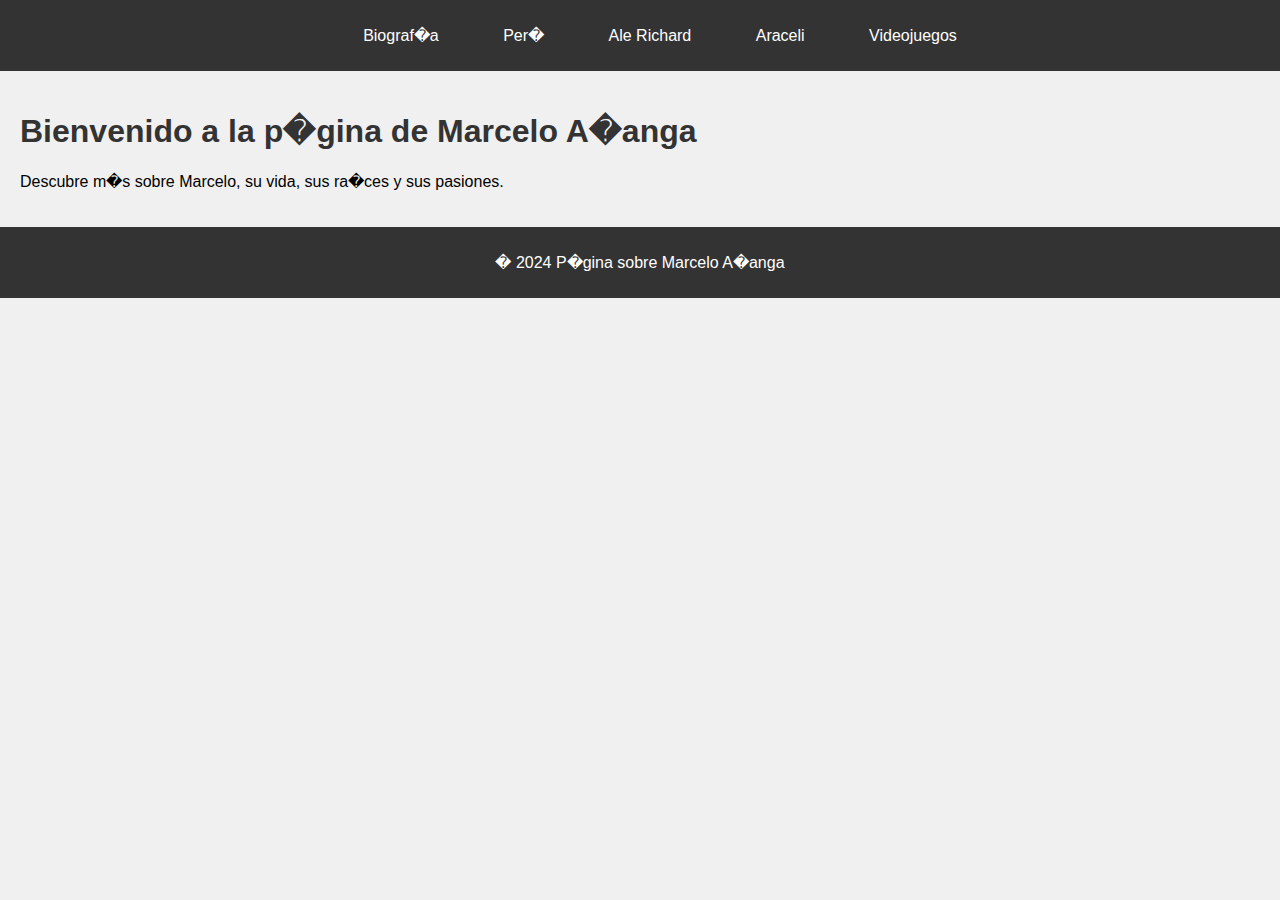
<file: index.html>
<!DOCTYPE html>
<html lang="es">
<head>
    <meta charset="UTF-8">
    <meta name="viewport" content="width=device-width, initial-scale=1.0">
    <title>Marcelo A�anga</title>
    <link rel="stylesheet" href="styles.css">
</head>
<body>
    <header>
        <nav>
            <ul>
                <li><a href="biografia.html">Biograf�a</a></li>
                <li><a href="peru.html">Per�</a></li>
                <li><a href="ale-richard.html">Ale Richard</a></li>
                <li><a href="araceli.html">Araceli</a></li>
                <li><a href="videojuegos.html">Videojuegos</a></li>
            </ul>
        </nav>
    </header>

    <main>
        <h1>Bienvenido a la p�gina de Marcelo A�anga</h1>
        <p>Descubre m�s sobre Marcelo, su vida, sus ra�ces y sus pasiones.</p>
    </main>

    <footer>
        <p>� 2024 P�gina sobre Marcelo A�anga</p>
    </footer>
</body>
</html>
</file>
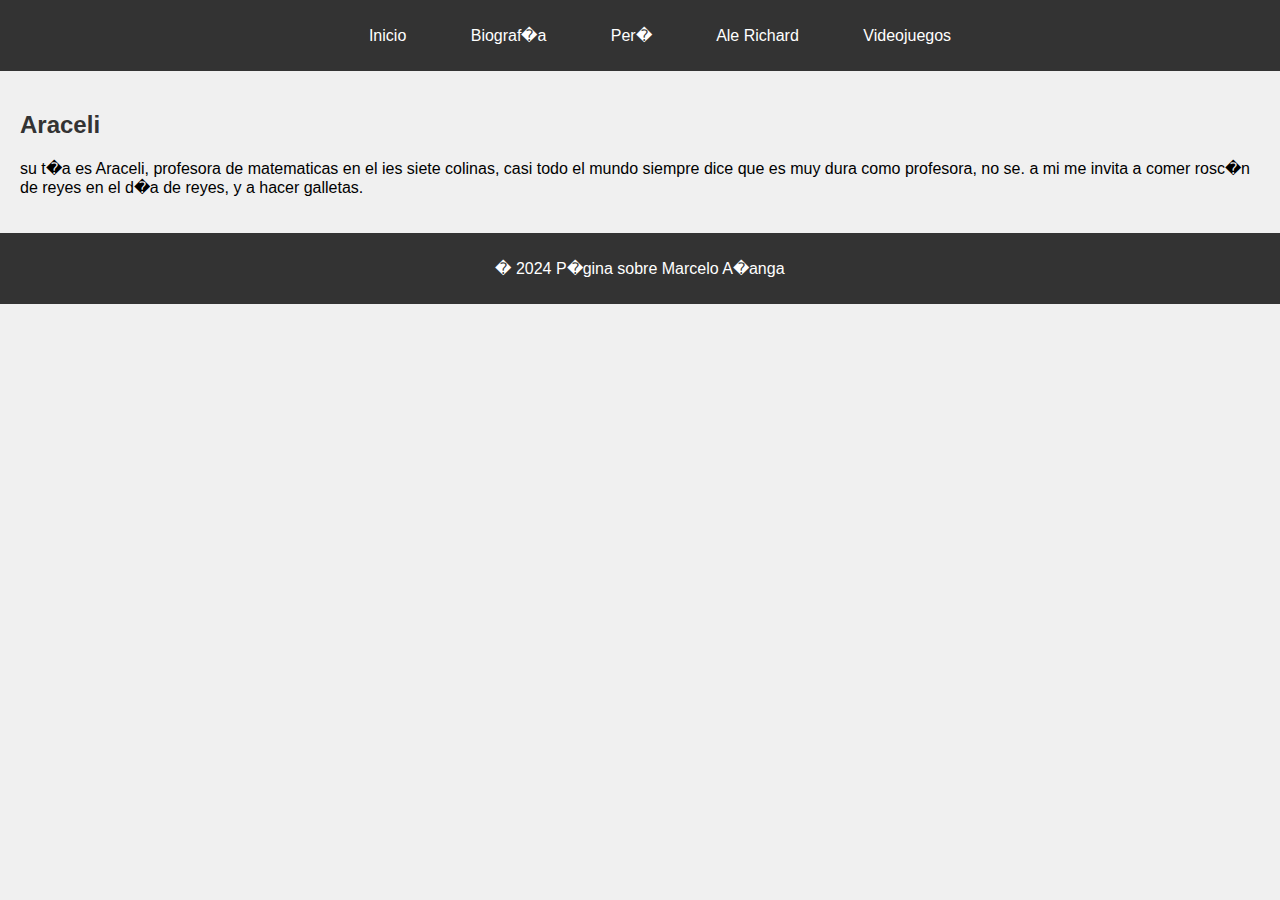
<file: araceli.html>
<!DOCTYPE html>
<html lang="es">
<head>
    <meta charset="UTF-8">
    <meta name="viewport" content="width=device-width, initial-scale=1.0">
    <title>Araceli - Marcelo A�anga</title>
    <link rel="stylesheet" href="styles.css">
</head>
<body>
    <header>
        <nav>
            <ul>
                <li><a href="index.html">Inicio</a></li>
                <li><a href="biografia.html">Biograf�a</a></li>
                <li><a href="peru.html">Per�</a></li>
                <li><a href="ale-richard.html">Ale Richard</a></li>
                <li><a href="videojuegos.html">Videojuegos</a></li>
            </ul>
        </nav>
    </header>

    <main>
        <h2>Araceli</h2>
        <p>su t�a es Araceli, profesora de matematicas en el ies siete colinas, casi todo el mundo siempre dice que es muy dura como profesora, no se. a mi me invita a comer rosc�n de reyes en el d�a de reyes, y a hacer galletas.</p>
    </main>

    <footer>
        <p>� 2024 P�gina sobre Marcelo A�anga</p>
    </footer>
</body>
</html>
</file>
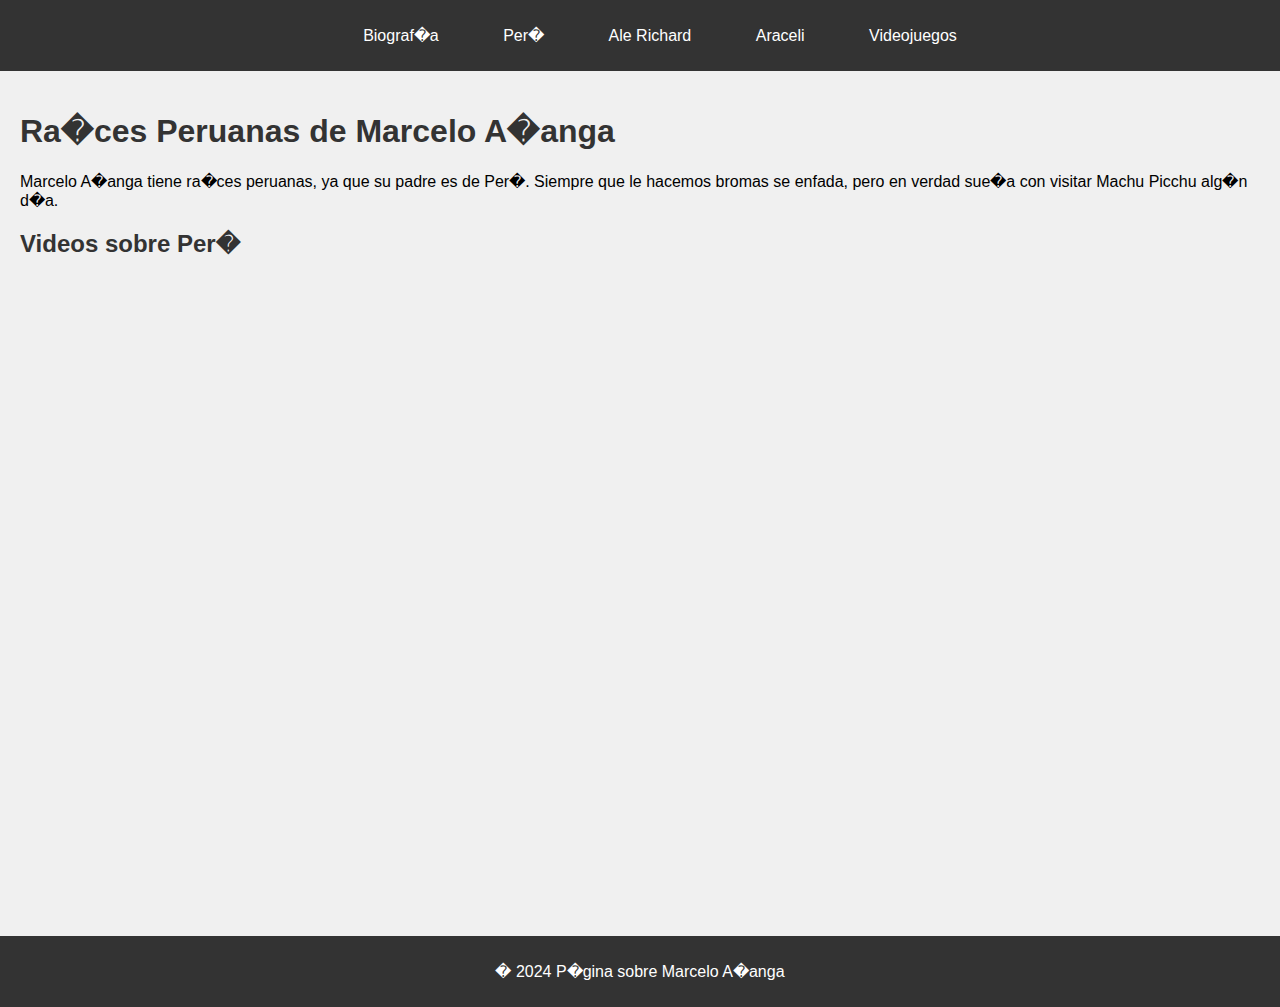
<file: peru.html>
<!DOCTYPE html>
<html lang="es">
<head>
    <meta charset="UTF-8">
    <meta name="viewport" content="width=device-width, initial-scale=1.0">
    <title>Per� - Marcelo A�anga</title>
    <link rel="stylesheet" href="styles.css">
</head>
<body>
    <header>
        <nav>
            <ul>
                <li><a href="biografia.html">Biograf�a</a></li>
                <li><a href="peru.html">Per�</a></li>
                <li><a href="ale-richard.html">Ale Richard</a></li>
                <li><a href="araceli.html">Araceli</a></li>
                <li><a href="videojuegos.html">Videojuegos</a></li>
            </ul>
        </nav>
    </header>

    <main>
        <h1>Ra�ces Peruanas de Marcelo A�anga</h1>
        <p>Marcelo A�anga tiene ra�ces peruanas, ya que su padre es de Per�. Siempre que le hacemos bromas se enfada, pero en verdad sue�a con visitar Machu Picchu alg�n d�a.</p>

        <h2>Videos sobre Per�</h2>
        <div>
            <iframe width="560" height="315" src="https://www.youtube.com/embed/8a5RYT7kzXk" title="Video 1 sobre Per�" frameborder="0" allow="accelerometer; autoplay; clipboard-write; encrypted-media; gyroscope; picture-in-picture" allowfullscreen></iframe>
        </div>
        <div>
            <iframe width="560" height="315" src="https://www.youtube.com/embed/z33ehkgo3h8" title="Video 2 sobre Per�" frameborder="0" allow="accelerometer; autoplay; clipboard-write; encrypted-media; gyroscope; picture-in-picture" allowfullscreen></iframe>
        </div>
    </main>

    <footer>
        <p>� 2024 P�gina sobre Marcelo A�anga</p>
    </footer>
</body>
</html>
</file>
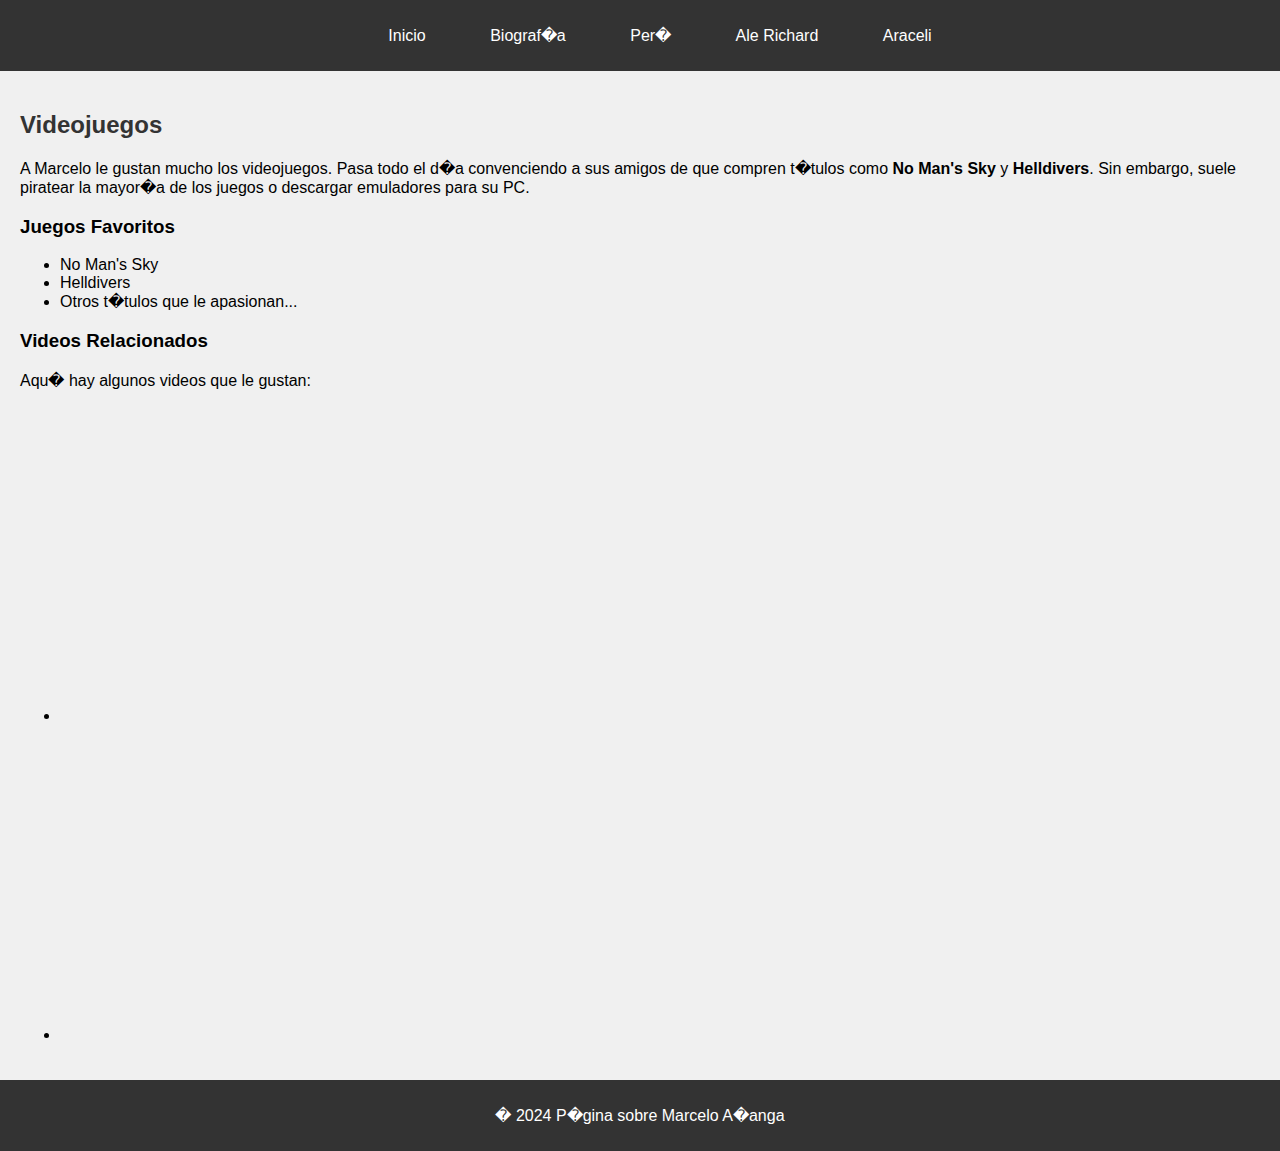
<file: videojuegos.html>
<!DOCTYPE html> 
<html lang="es">
<head>
    <meta charset="UTF-8">
    <meta name="viewport" content="width=device-width, initial-scale=1.0">
    <title>Videojuegos - Marcelo A�anga</title>
    <link rel="stylesheet" href="styles.css">
</head>
<body>
    <header>
        <nav>
            <ul>
                <li><a href="index.html">Inicio</a></li>
                <li><a href="biografia.html">Biograf�a</a></li>
                <li><a href="peru.html">Per�</a></li>
                <li><a href="ale-richard.html">Ale Richard</a></li>
                <li><a href="araceli.html">Araceli</a></li>
            </ul>
        </nav>
    </header>

    <main>
        <h2>Videojuegos</h2>
        <p>A Marcelo le gustan mucho los videojuegos. Pasa todo el d�a convenciendo a sus amigos de que compren t�tulos como <strong>No Man's Sky</strong> y <strong>Helldivers</strong>. Sin embargo, suele piratear la mayor�a de los juegos o descargar emuladores para su PC.</p>
        
        <h3>Juegos Favoritos</h3>
        <ul>
            <li>No Man's Sky</li>
            <li>Helldivers</li>
            <li>Otros t�tulos que le apasionan...</li>
        </ul>
        
        <h3>Videos Relacionados</h3>
        <p>Aqu� hay algunos videos que le gustan:</p>
        <ul>
            <li>
                <iframe width="560" height="315" src="https://www.youtube.com/embed/mYggB97bIcs" title="Video 1" frameborder="0" allow="accelerometer; autoplay; clipboard-write; encrypted-media; gyroscope; picture-in-picture" allowfullscreen></iframe>
            </li>
            <li>
                <iframe width="560" height="315" src="https://www.youtube.com/embed/VOXO28v2UL0" title="Video 2" frameborder="0" allow="accelerometer; autoplay; clipboard-write; encrypted-media; gyroscope; picture-in-picture" allowfullscreen></iframe>
            </li>
        </ul>
    </main>

    <footer>
        <p>� 2024 P�gina sobre Marcelo A�anga</p>
    </footer>
</body>
</html>
</file>
<file: styles.css>
body {
    font-family: Arial, sans-serif;
    margin: 0;
    padding: 0;
    background-color: #f0f0f0;
}

header {
    background-color: #333;
    padding: 10px 0;
}

nav ul {
    list-style-type: none;
    text-align: center;
}

nav ul li {
    display: inline;
    margin: 0 15px;
}

nav ul li a {
    color: white;
    text-decoration: none;
    padding: 8px 15px;
    border-radius: 5px;
    transition: background-color 0.3s, transform 0.3s;
}

nav ul li a:hover {
    background-color: #555;
    transform: scale(1.1);
}

main {
    padding: 20px;
}

h1, h2 {
    color: #333;
}

main {
    padding: 20px;
}

footer {
    text-align: center;
    padding: 10px;
    background-color: #333;
    color: white;
}
</file>
